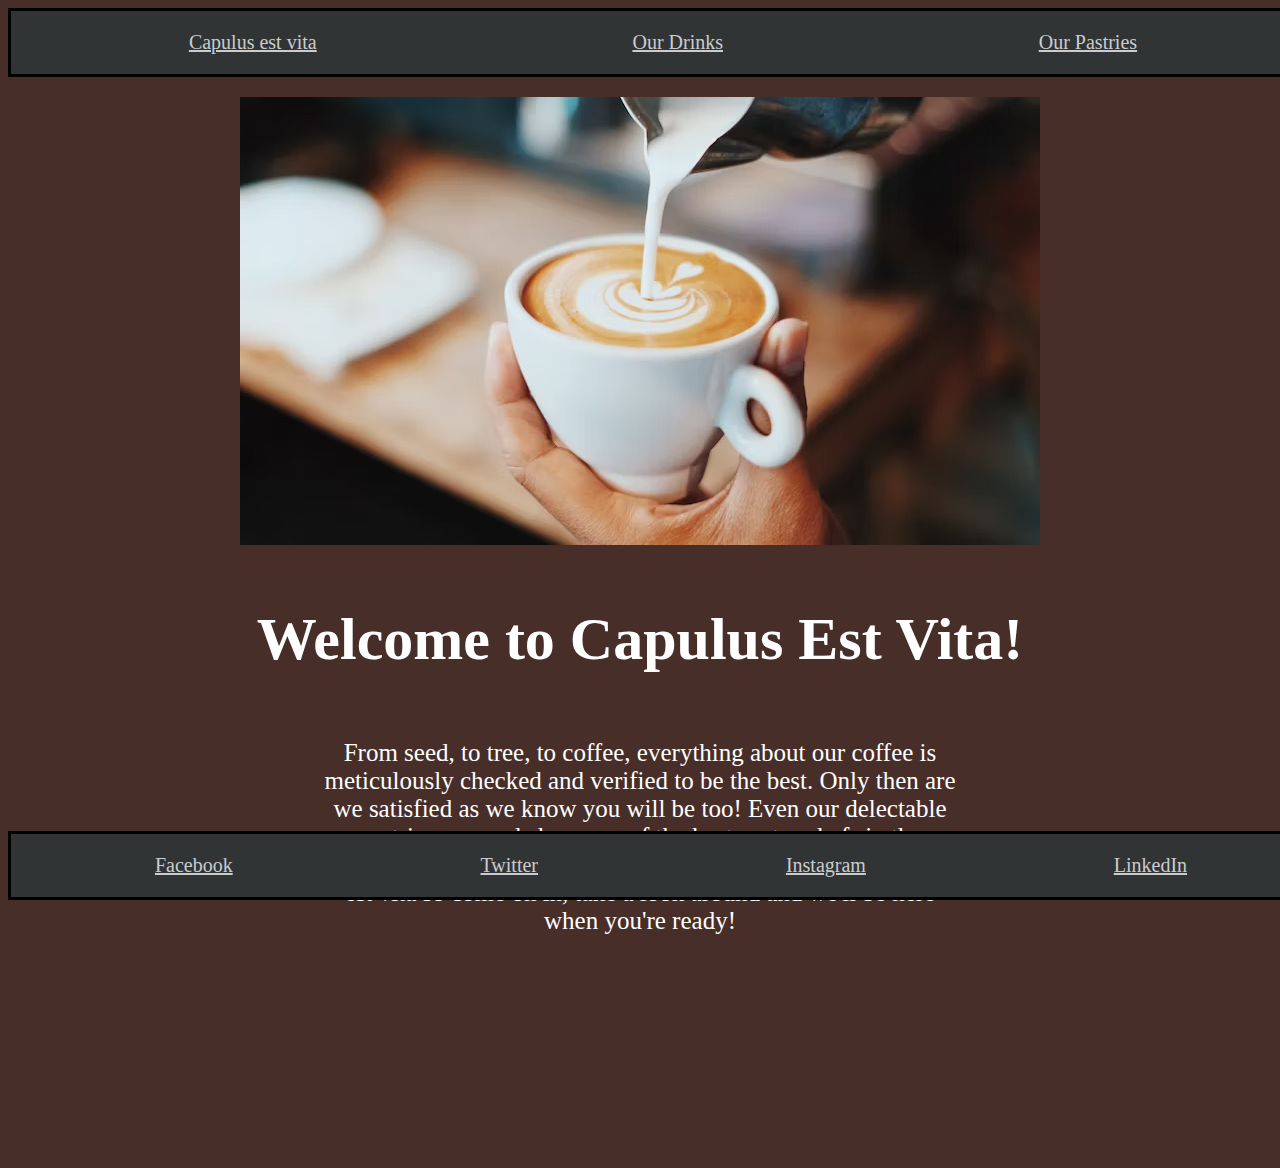
<file: index.html>
<!DOCTYPE html>
<html lang="en">
<head>

    <meta charset="UTF-8">
    <meta name="viewport" content="width=device-width, initial-scale=1.0">
    <link rel="stylesheet" href="style.css">
    <title>Home Page</title>
</head>

<body>
    <div id="navbar">
    <a href="index.html">Capulus est vita</a>
    <a href="drinksmenu.html">Our Drinks</a>
    <a href="pastriesmenu.html">Our Pastries</a>
</div>

    <div id="homepageart">
    <img src="latte.jpeg" alt="latte art">
</div>


<h1>Welcome to Capulus Est Vita!</h1>

<div class="home-page-text-container">
<p class="home-page-text">From seed, to tree, to coffee, everything about our coffee is meticulously checked and verified to be the best. Only then are we satisfied as we know you will be too!
    Even our delectable pastries are made by some of the best pastry chefs in the world!
    We know you'll find something you'll like at Capulus est vita so come on in, take a look around and we'll be here when you're ready!
</p>
</div>

<div class="home-page-space"></div>

    <div class="navbarbottom">
    <a href="https://facebook.com/" target="-blank">Facebook</a>
    <a href="https://twitter.com/" target="-blank">Twitter</a>
    <a href="https://instagram.com/" target="-blank">Instagram</a>
    <a href="https://linkedin.com/" target="-blank">LinkedIn</a>
</div>

</body>
</html>
</file>
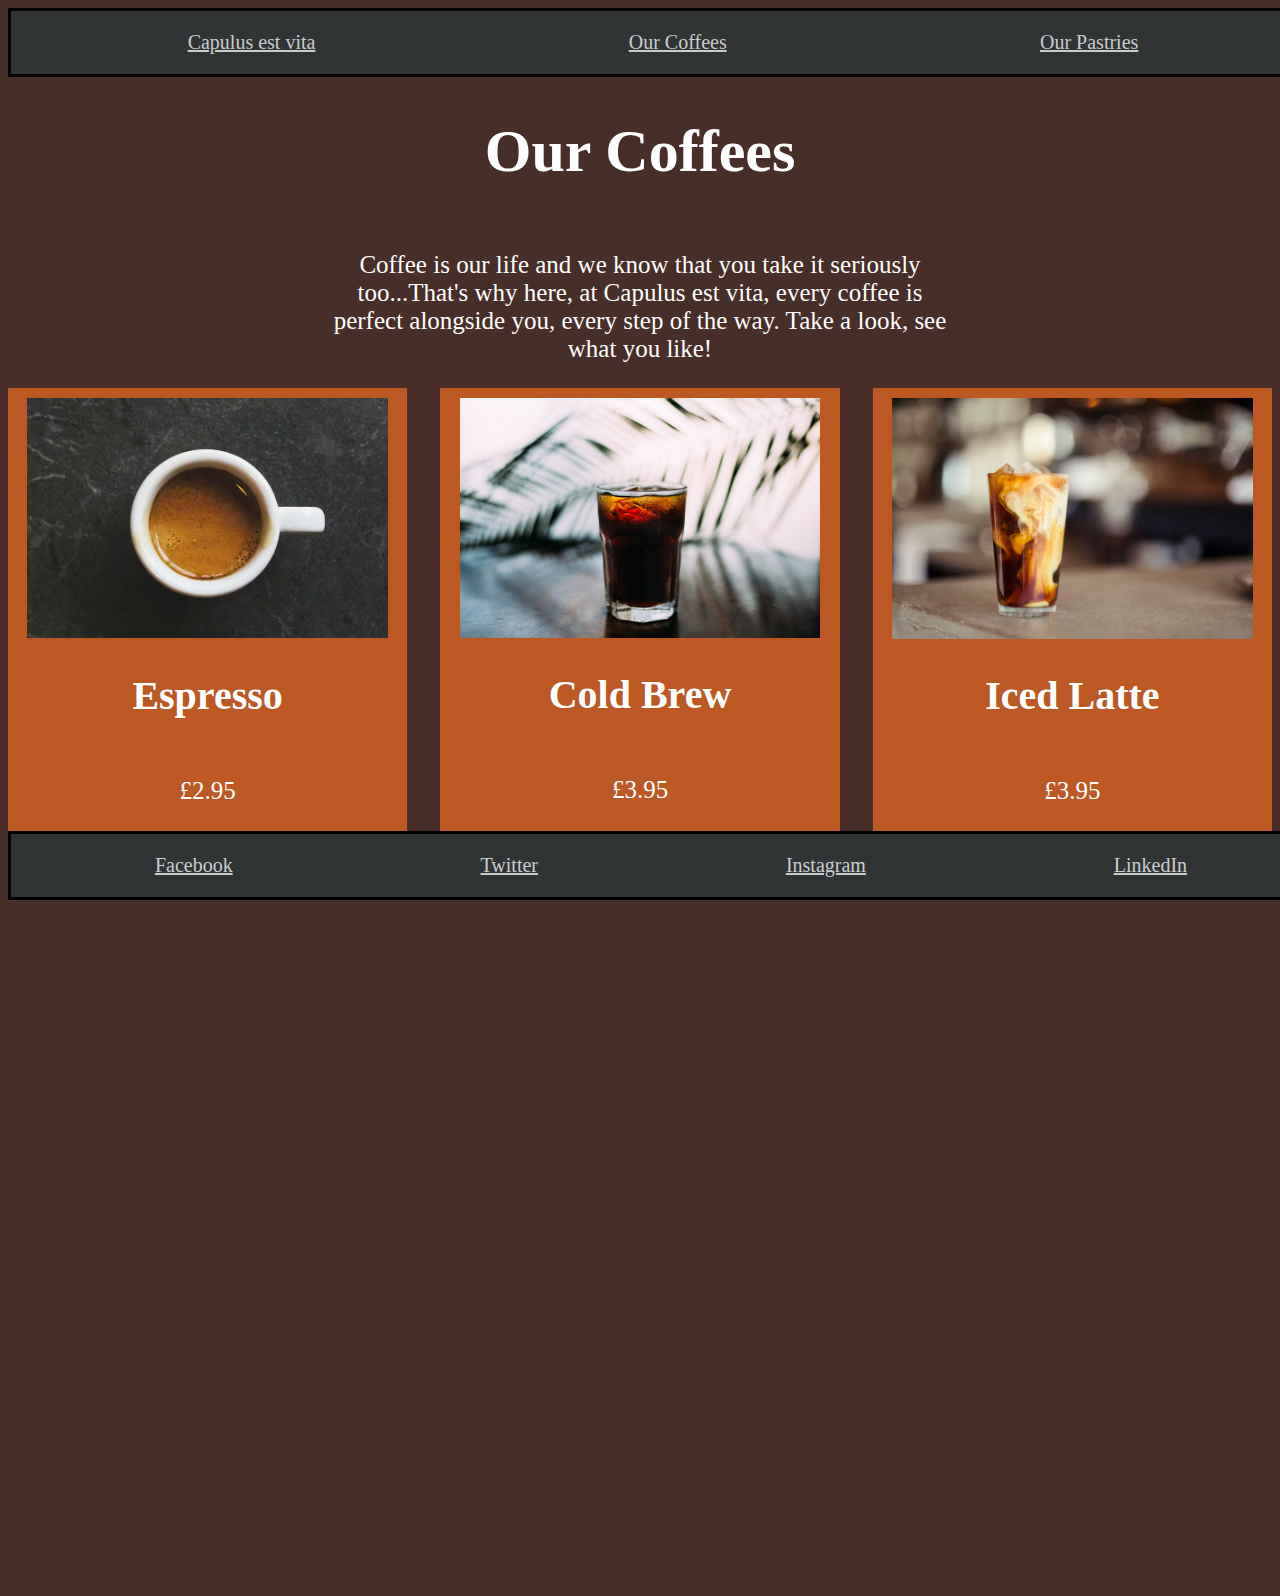
<file: drinksmenu.html>
<!DOCTYPE html>
<html lang="en">
<head>
    <meta charset="UTF-8">
    <meta name="viewport" content="width=device-width, initial-scale=1.0">
    <link rel="stylesheet" href="style.css">
    <title>Drinks</title>
</head>
<body>
    <div id="navbar">
    <a href="index.html">Capulus est vita</a>
    <a href="drinksmenu.html">Our Coffees</a>
    <a href="pastriesmenu.html">Our Pastries</a>
</div>

    <h1>Our Coffees</h1>

    <div class="home-page-text-container">
    <p class="home-page-text">Coffee is our life and we know that you take it seriously too...That's why here, at Capulus est vita, every coffee is perfect alongside you, every step of the way.
        Take a look, see what you like!</p>
    </div>

    <div class="flex-container">
        <div class="drinks-container">
            <img class="drinks-page-art" src="espresso.jpeg" alt="cup of espresso">
            <h2>Espresso</h2> 
            <p class="drink-para">£2.95</p>
        </div>
        <div class="drinks-container">
            <img class="drinks-page-art" src="cold_brew.jpeg" alt="glass of cold brew">
            <h2>Cold Brew</h2> 
            <p class="drink-para">£3.95</p>

        </div>
        <div class="drinks-container">
            <img class="drinks-page-art" src="iced_coffee.jpeg" alt="cup of espresso">
            <h2>Iced Latte</h2> 
            <p class="drink-para">£3.95</p>

        </div>  
      </div>

      <div class="navbarbottom">
        <a href="https://facebook.com/" target="-blank">Facebook</a>
        <a href="https://twitter.com/" target="-blank">Twitter</a>
        <a href="https://instagram.com/" target="-blank">Instagram</a>
        <a href="https://linkedin.com/" target="-blank">LinkedIn</a>
    </div>
    

</body>
</html>
</file>
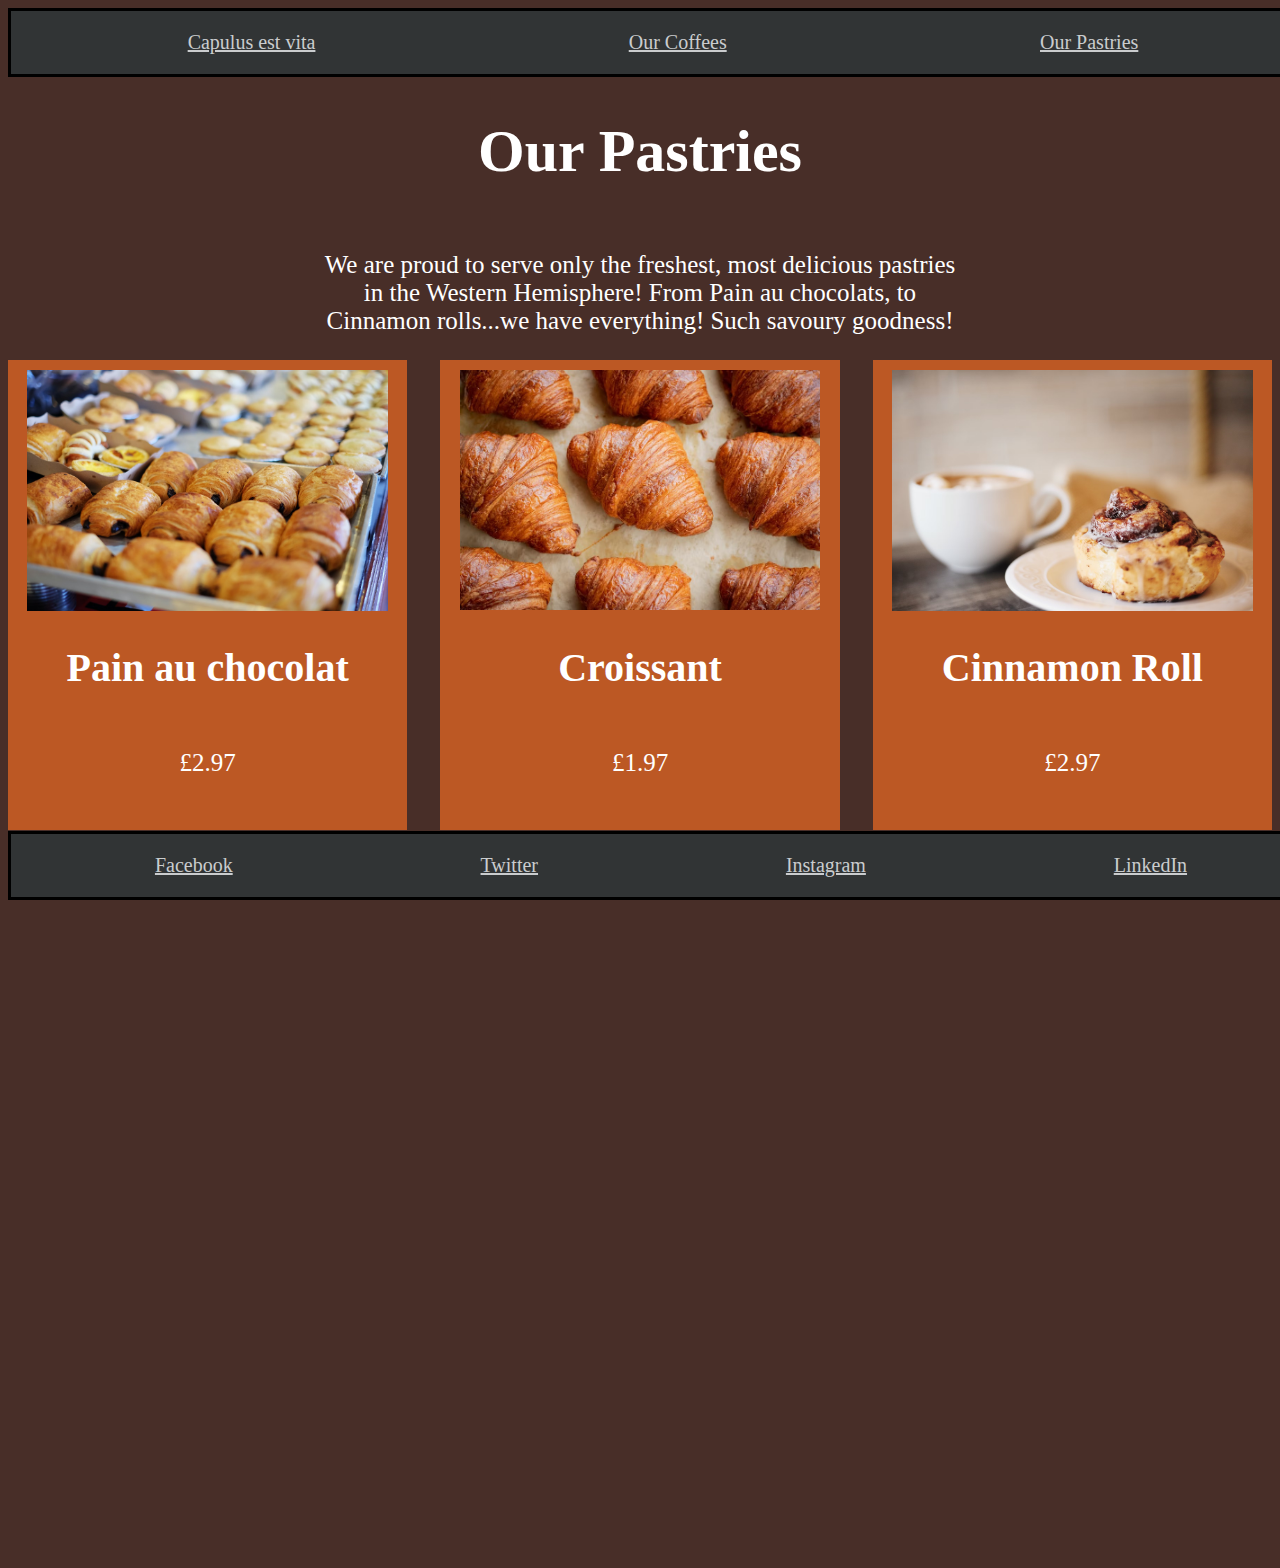
<file: pastriesmenu.html>
<!DOCTYPE html>
<html lang="en">
<head>
    <meta charset="UTF-8">
    <meta name="viewport" content="width=device-width, initial-scale=1.0">
    <link rel="stylesheet" href="style.css">
    <title>Pastries</title>
</head>
<body>
    <div id="navbar">
    <a href="index.html">Capulus est vita</a>
    <a href="drinksmenu.html">Our Coffees</a>
    <a href="pastriesmenu.html">Our Pastries</a>
</div>
    <h1>Our Pastries</h1>
    <div class="home-page-text-container">
    <p class="home-page-text">We are proud to serve only the freshest, most delicious pastries in the Western Hemisphere! From Pain au chocolats, to Cinnamon rolls...we have everything!
        Such savoury goodness!</p>
    </div>

    <div class="flex-container">
        <div class="pastry-container">
            <img class="pastry-page-art" src="pain_au_chocolat.jpeg" alt="pain au chocolat">
            <h2>Pain au chocolat</h2> 
            <p class="pastry-para">£2.97</p>
        </div>
        <div class="pastry-container">
            <img class="pastry-page-art" src="croissant.jpeg" alt="croissant">
            <h2>Croissant</h2> 
            <p class="pastry-para">£1.97</p>

        </div>
        <div class="pastry-container">
            <img class="pastry-page-art" src="cinnamon_roll.jpeg" alt="cinnamon roll">
            <h2>Cinnamon Roll</h2> 
            <p class="pastry-para">£2.97</p>

        </div>  
      </div>

      <div class="navbarbottom">
        <a href="https://facebook.com/" target="-blank">Facebook</a>
        <a href="https://twitter.com/" target="-blank">Twitter</a>
        <a href="https://instagram.com/" target="-blank">Instagram</a>
        <a href="https://linkedin.com/" target="-blank">LinkedIn</a>
    </div>
    

</body>
</html>
</file>
<file: style.css>
body {
    background-color: #482e28;
    text-align: center;
    font-family: 'Calibri';
}

h1 {
    color: #ffffff;
    font-size: 60px;
}

h2 {
    color: #ffffff;
    font-size: 40px;
}

p {
    color: #ffffff;
    font-size: 20px;  
}

#navbar {
    background-color:#313435;
    border-style:solid;
    width: 100%;
    display: flex;
    justify-content: space-around;
    padding: 20px;
}

#navbar a {
    color: #CACCCE;
    font-size: 20px;

}

#navbar a:hover {
    font-size: 30px;
    color: #BC5824;
    font-weight: bold;
}


/* .flex-container{
    display:flex;
    flex-direction: column;
    background-color: chartreuse;
} */
        
.flex-container {
    display: flex;
    /* background-color: #871919; */
    height: 1200px;
    justify-content: space-between;
    /* margin: 10px;
    padding: 20px;
    font-size: 30px; */
}

#homepageart {
    display: flex;
    justify-content: space-around;
    border: #482e28 20px solid;
}

.home-page-text-container {
    display: flex;
    justify-content: center;
    /* border: #ffffff 20px solid; */
}

.home-page-text {
    width: 50%;
    text-align: center;
    font-size: 25px;
    /* border: #CACCCE solid 2px; */
}

.home-page-space {
    height: 200px
}

.drinks-container {
    display: flex;
    flex-direction: column;
    /* border: chartreuse 2px solid; */
    border: #BC5824 10px solid;
    background-color: #BC5824;
    height: 450px;
    width: 30%;
    align-items: center;
}

.drinks-page-art {
    width: 95%;  
}

.drink-para {
    width: 95%;
    font-size: 25px;
}

.pastry-container {
    display: flex;
    flex-direction: column;
    /* border: chartreuse 2px solid; */
    border: #BC5824 10px solid;
    background-color: #BC5824;
    height: 450px;
    width: 30%;
    align-items: center;
}

.pastry-page-art {
    width: 95%
}

.pastry-para {
    width: 95%;
    font-size: 25px;
}

.navbarbottom {
    background-color: #313435;
    overflow: hidden;
    position: fixed;
    bottom: 0;
    width: 100%;
    border-style:solid;
    display: flex;
    justify-content: space-around;
    padding: 20px;
}

.navbarbottom a {
    color: #CACCCE;
    font-size: 20px;
}

.navbarbottom a:hover {
    font-size: 30px;
    color: #BC5824;
    font-weight: bold;
}
</file>
